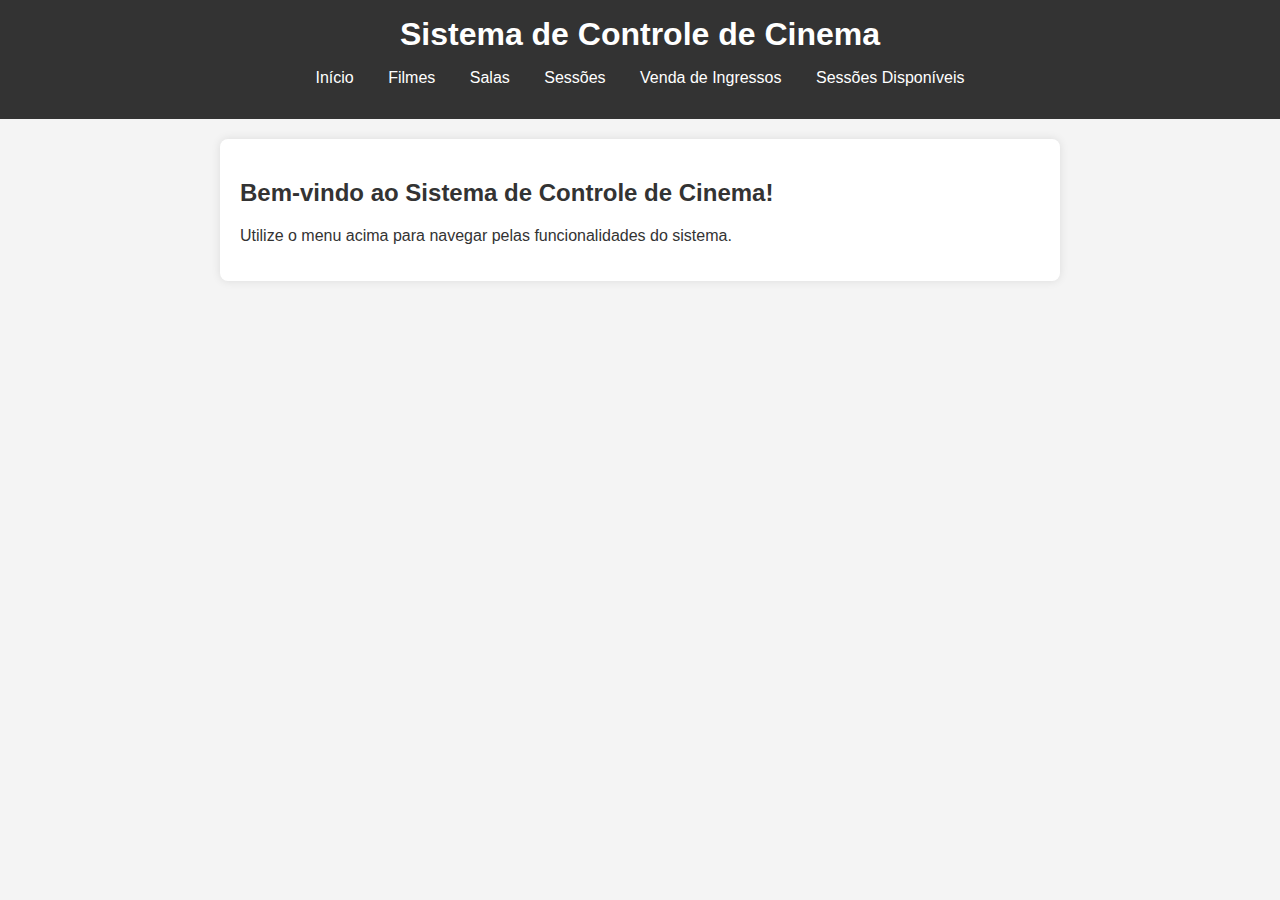
<file: pages/index.html>
<!DOCTYPE html>
<html lang="pt-BR">
<head>
    <meta charset="UTF-8">
    <meta name="viewport" content="width=device-width, initial-scale=1.0">
    <title>Cinema System - Início</title>
    <link rel="stylesheet" href="/style/style.css">
</head>
<body>
    <header>
        <h1>Sistema de Controle de Cinema</h1>
        <nav>
            <ul>
                <li><a href="index.html">Início</a></li>
                <li><a href="cadastro-filmes.html">Filmes</a></li>
                <li><a href="cadastro-salas.html">Salas</a></li>
                <li><a href="cadastro-sessoes.html">Sessões</a></li>
                <li><a href="venda-ingressos.html">Venda de Ingressos</a></li>
                <li><a href="sessoes.html">Sessões Disponíveis</a></li>
            </ul>
        </nav>
    </header>
    <main>
        <h2>Bem-vindo ao Sistema de Controle de Cinema!</h2>
        <p>Utilize o menu acima para navegar pelas funcionalidades do sistema.</p>
    </main>
    <script src="/script.js"></script>
</body>
</html>
</file>
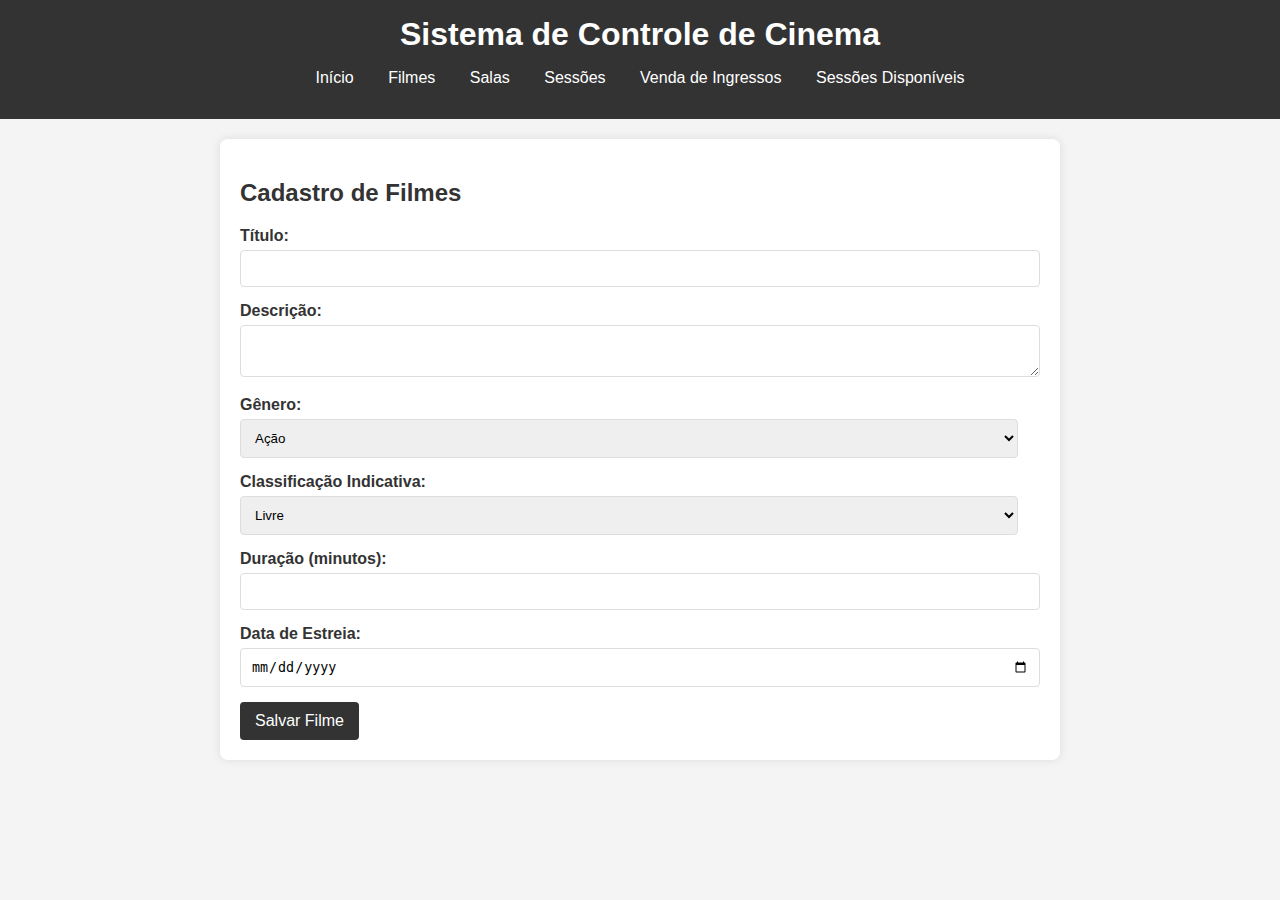
<file: pages/cadastro-filmes.html>
<!DOCTYPE html>
<html lang="pt-BR">
<head>
    <meta charset="UTF-8">
    <meta name="viewport" content="width=device-width, initial-scale=1.0">
    <title>Cadastro de Filmes</title>
    <link rel="stylesheet" href="/style/style.css">
</head>
<body>
    <header>
        <h1>Sistema de Controle de Cinema</h1>
        <nav>
            <ul>
                <li><a href="index.html">Início</a></li>
                <li><a href="cadastro-filmes.html">Filmes</a></li>
                <li><a href="cadastro-salas.html">Salas</a></li>
                <li><a href="cadastro-sessoes.html">Sessões</a></li>
                <li><a href="venda-ingressos.html">Venda de Ingressos</a></li>
                <li><a href="sessoes.html">Sessões Disponíveis</a></li>
            </ul>
        </nav>
    </header>
    <main>
        <h2>Cadastro de Filmes</h2>
        <form id="form-filme">
            <label for="titulo">Título:</label>
            <input type="text" id="titulo" required>

            <label for="descricao">Descrição:</label>
            <textarea id="descricao"></textarea>

            <label for="genero">Gênero:</label>
            <select id="genero">
                <option value="acao">Ação</option>
                <option value="comedia">Comédia</option>
                <option value="drama">Drama</option>
                <option value="ficcao">Ficção Científica</option>
                <option value="terror">Terror</option>
                <option value="romance">Romance</option>
            </select>

            <label for="classificacao">Classificação Indicativa:</label>
            <select id="classificacao">
                <option value="livre">Livre</option>
                <option value="10">10 anos</option>
                <option value="12">12 anos</option>
                <option value="14">14 anos</option>
                <option value="16">16 anos</option>
                <option value="18">18 anos</option>
            </select>

            <label for="duracao">Duração (minutos):</label>
            <input type="number" id="duracao" required>

            <label for="dataEstreia">Data de Estreia:</label>
            <input type="date" id="dataEstreia" required>

            <button type="submit">Salvar Filme</button>
        </form>
    </main>
    <script src="/script.js"></script>
</body>
</html>
</file>
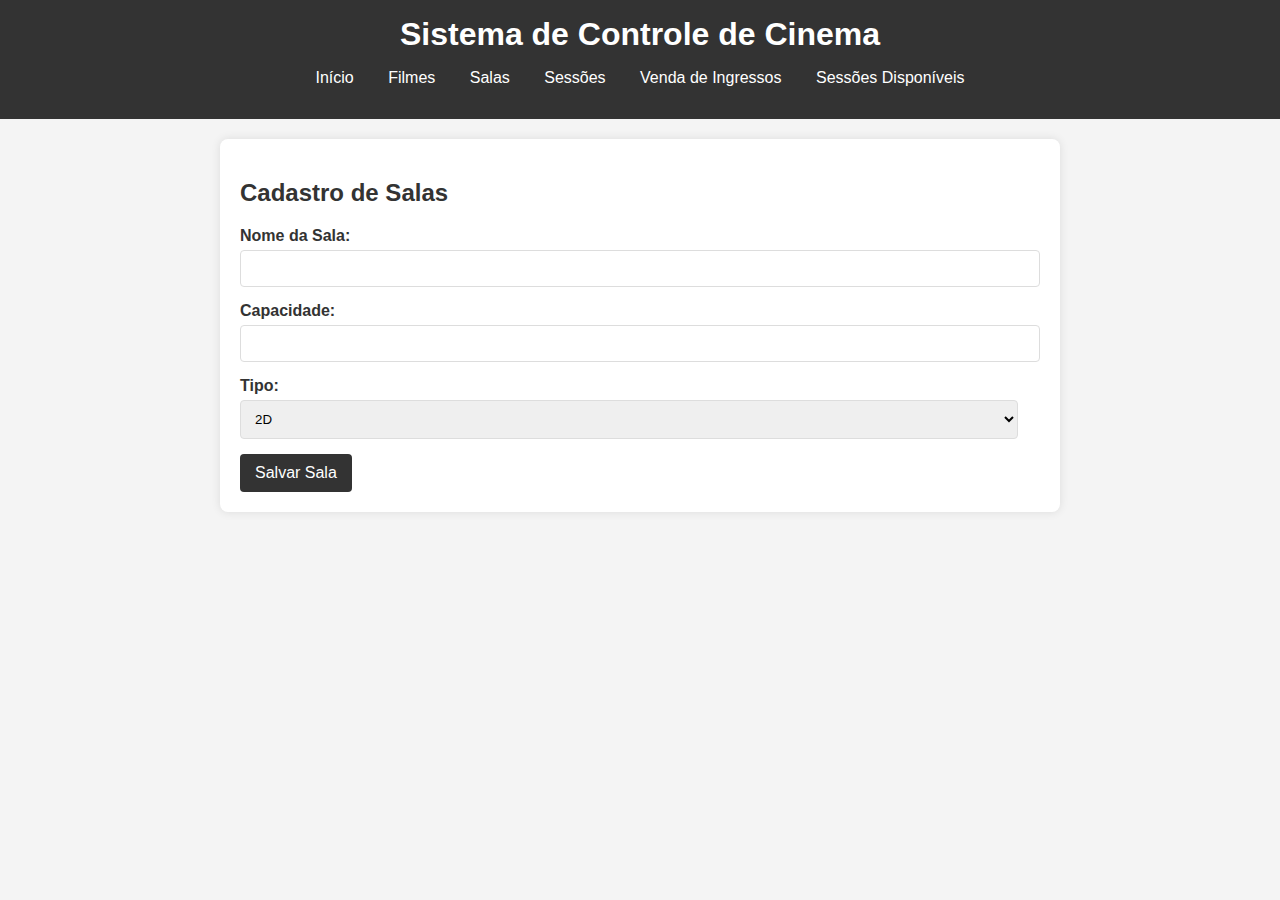
<file: pages/cadastro-salas.html>
<!DOCTYPE html>
<html lang="pt-BR">
<head>
    <meta charset="UTF-8">
    <meta name="viewport" content="width=device-width, initial-scale=1.0">
    <title>Cadastro de Salas</title>
    <link rel="stylesheet" href="/style/style.css">
</head>
<body>
    <header>
        <h1>Sistema de Controle de Cinema</h1>
        <nav>
            <ul>
                <li><a href="index.html">Início</a></li>
                <li><a href="cadastro-filmes.html">Filmes</a></li>
                <li><a href="cadastro-salas.html">Salas</a></li>
                <li><a href="cadastro-sessoes.html">Sessões</a></li>
                <li><a href="venda-ingressos.html">Venda de Ingressos</a></li>
                <li><a href="sessoes.html">Sessões Disponíveis</a></li>
            </ul>
        </nav>
    </header>
    <main>
        <h2>Cadastro de Salas</h2>
        <form id="form-sala">
            <label for="nomeSala">Nome da Sala:</label>
            <input type="text" id="nomeSala" required>

            <label for="capacidade">Capacidade:</label>
            <input type="number" id="capacidade" required>

            <label for="tipoSala">Tipo:</label>
            <select id="tipoSala">
                <option value="2D">2D</option>
                <option value="3D">3D</option>
                <option value="IMAX">IMAX</option>
            </select>

            <button type="submit">Salvar Sala</button>
        </form>
    </main>
    <script src="/script.js"></script>
</body>
</html>
</file>
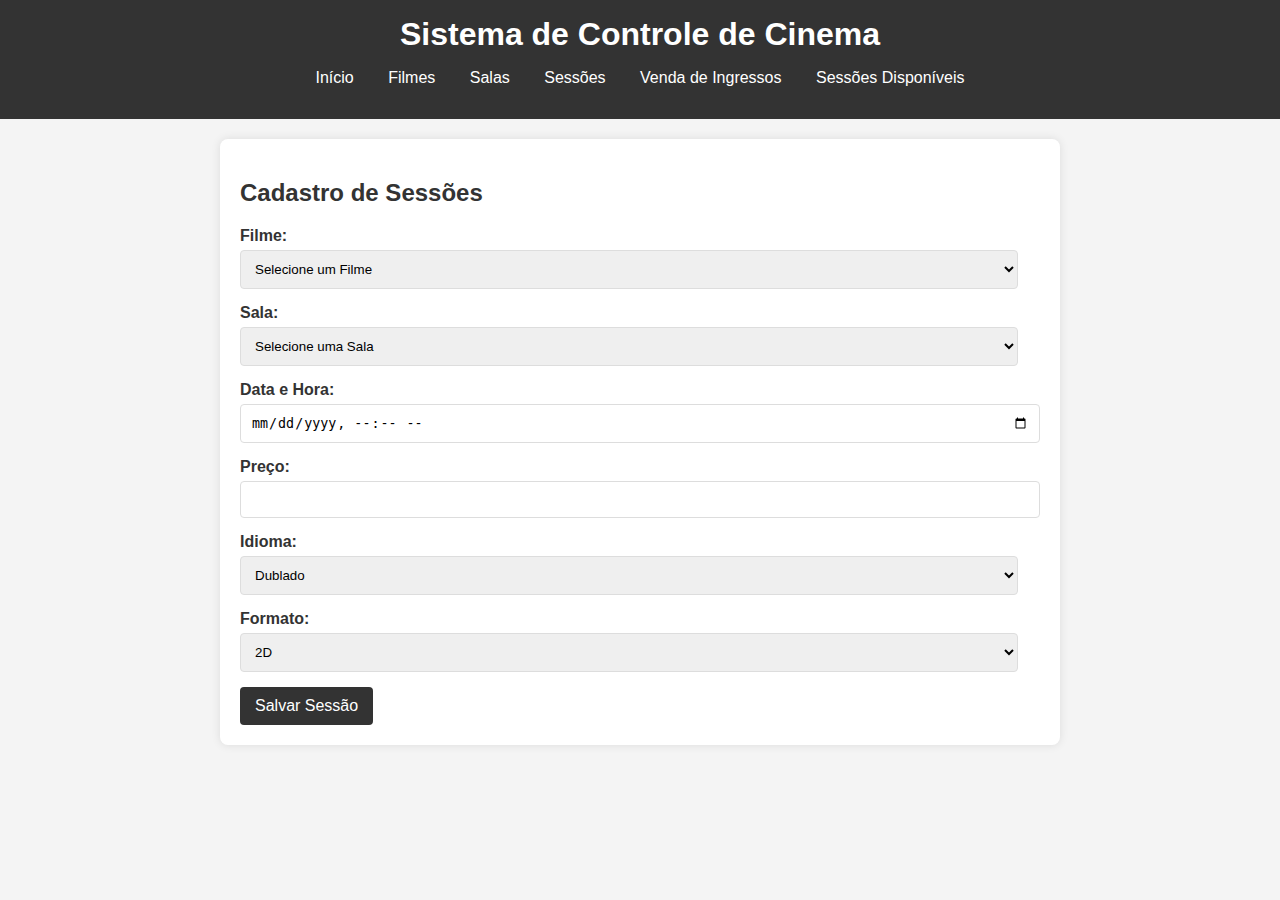
<file: pages/cadastro-sessoes.html>
<!DOCTYPE html>
<html lang="pt-BR">
<head>
    <meta charset="UTF-8">
    <meta name="viewport" content="width=device-width, initial-scale=1.0">
    <title>Cadastro de Sessões</title>
    <link rel="stylesheet" href="/style/style.css">
</head>
<body>
    <header>
        <h1>Sistema de Controle de Cinema</h1>
        <nav>
            <ul>
                <li><a href="index.html">Início</a></li>
                <li><a href="cadastro-filmes.html">Filmes</a></li>
                <li><a href="cadastro-salas.html">Salas</a></li>
                <li><a href="cadastro-sessoes.html">Sessões</a></li>
                <li><a href="venda-ingressos.html">Venda de Ingressos</a></li>
                <li><a href="sessoes.html">Sessões Disponíveis</a></li>
            </ul>
        </nav>
    </header>
    <main>
        <h2>Cadastro de Sessões</h2>
        <form id="form-sessao">
            <label for="filme">Filme:</label>
            <select id="filme" required>
                <!-- Opções de filmes serão carregadas via JavaScript -->
            </select>

            <label for="sala">Sala:</label>
            <select id="sala" required>
                <!-- Opções de salas serão carregadas via JavaScript -->
            </select>

            <label for="dataHora">Data e Hora:</label>
            <input type="datetime-local" id="dataHora" required>

            <label for="preco">Preço:</label>
            <input type="number" id="preco" step="0.01" required>

            <label for="idioma">Idioma:</label>
            <select id="idioma">
                <option value="dublado">Dublado</option>
                <option value="legendado">Legendado</option>
            </select>

            <label for="formato">Formato:</label>
            <select id="formato">
                <option value="2D">2D</option>
                <option value="3D">3D</option>
            </select>

            <button type="submit">Salvar Sessão</button>
        </form>
    </main>
    <script src="/script.js"></script>
</body>
</html>
</file>
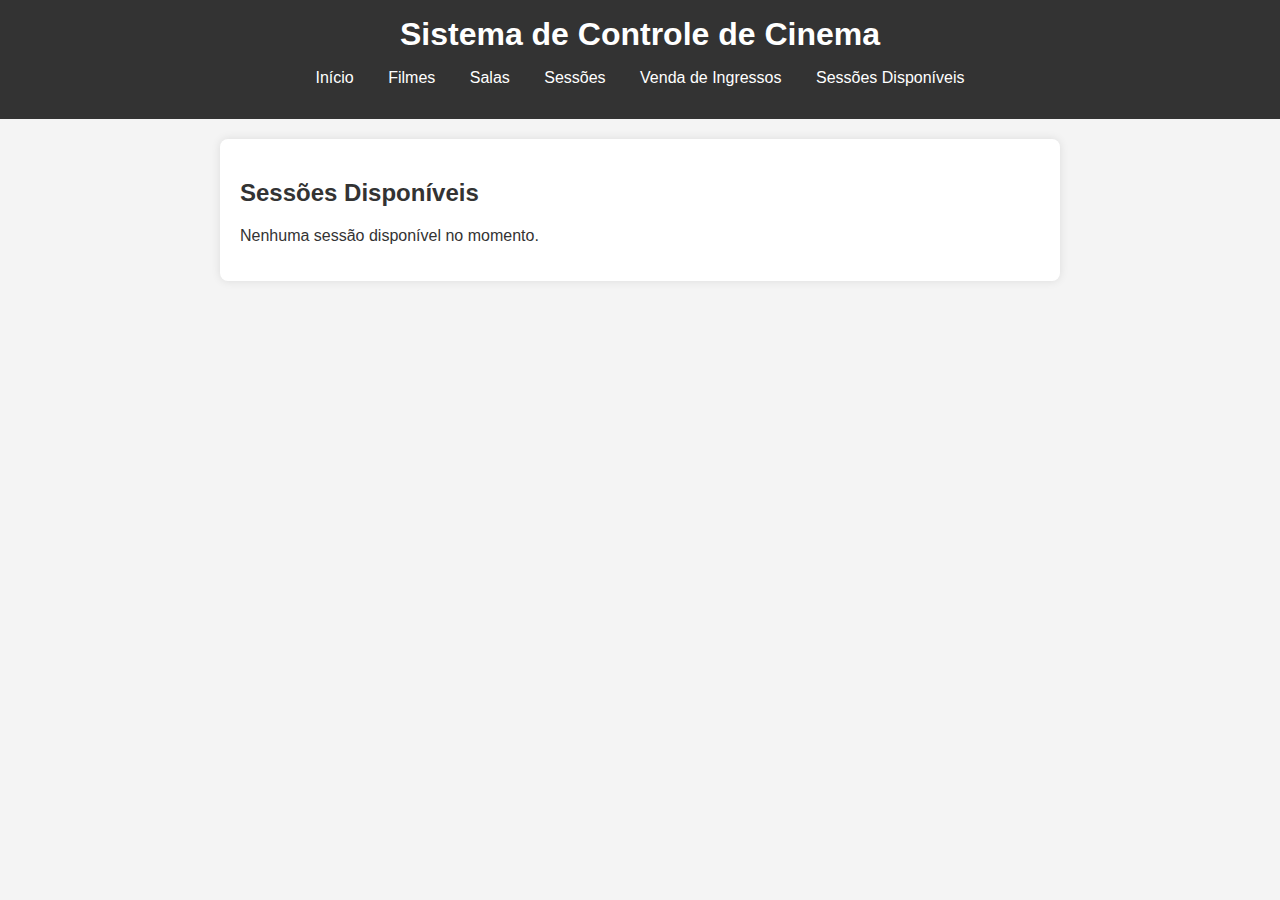
<file: pages/sessoes.html>
<!DOCTYPE html>
<html lang="pt-BR">
<head>
    <meta charset="UTF-8">
    <meta name="viewport" content="width=device-width, initial-scale=1.0">
    <title>Sessões Disponíveis</title>
    <link rel="stylesheet" href="/style/style.css">
</head>
<body>
    <header>
        <h1>Sistema de Controle de Cinema</h1>
        <nav>
            <ul>
                <li><a href="index.html">Início</a></li>
                <li><a href="cadastro-filmes.html">Filmes</a></li>
                <li><a href="cadastro-salas.html">Salas</a></li>
                <li><a href="cadastro-sessoes.html">Sessões</a></li>
                <li><a href="venda-ingressos.html">Venda de Ingressos</a></li>
                <li><a href="sessoes.html">Sessões Disponíveis</a></li>
            </ul>
        </nav>
    </header>
    <main>
        <h2>Sessões Disponíveis</h2>
        <div id="lista-sessoes">
            <!-- Sessões serão listadas aqui via JavaScript -->
        </div>
    </main>
    <script src="/script.js"></script>
</body>
</html>
</file>
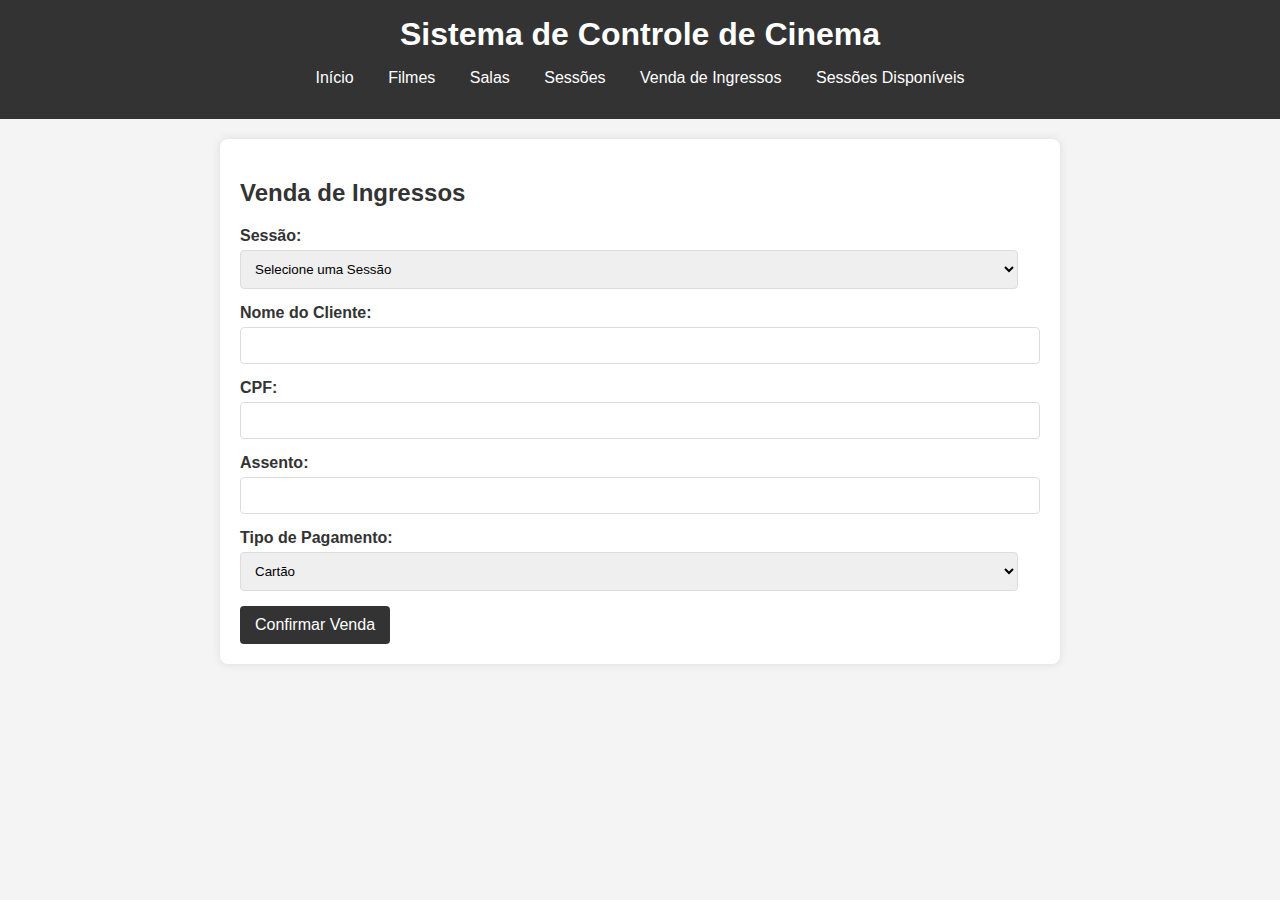
<file: pages/venda-ingressos.html>
<!DOCTYPE html>
<html lang="pt-BR">
<head>
    <meta charset="UTF-8">
    <meta name="viewport" content="width=device-width, initial-scale=1.0">
    <title>Venda de Ingressos</title>
    <link rel="stylesheet" href="/style/style.css">
</head>
<body>
    <header>
        <h1>Sistema de Controle de Cinema</h1>
        <nav>
            <ul>
                <li><a href="index.html">Início</a></li>
                <li><a href="cadastro-filmes.html">Filmes</a></li>
                <li><a href="cadastro-salas.html">Salas</a></li>
                <li><a href="cadastro-sessoes.html">Sessões</a></li>
                <li><a href="venda-ingressos.html">Venda de Ingressos</a></li>
                <li><a href="sessoes.html">Sessões Disponíveis</a></li>
            </ul>
        </nav>
    </header>
    <main>
        <h2>Venda de Ingressos</h2>
        <form id="form-venda-ingresso">
            <label for="sessao">Sessão:</label>
            <select id="sessao" required>
                <!-- Opções de sessões serão carregadas via JavaScript -->
            </select>

            <label for="nomeCliente">Nome do Cliente:</label>
            <input type="text" id="nomeCliente" required>

            <label for="cpf">CPF:</label>
            <input type="text" id="cpf" required>

            <label for="assento">Assento:</label>
            <input type="text" id="assento" required>

            <label for="tipoPagamento">Tipo de Pagamento:</label>
            <select id="tipoPagamento">
                <option value="cartao">Cartão</option>
                <option value="pix">Pix</option>
                <option value="dinheiro">Dinheiro</option>
            </select>

            <button type="submit">Confirmar Venda</button>
        </form>
    </main>
    <script src="/script.js"></script>
</body>
</html>
</file>
<file: style/style.css>
body {
    font-family: Arial, sans-serif;
    margin: 0;
    padding: 0;
    background-color: #f4f4f4;
    color: #333;
}

header {
    background-color: #333;
    color: #fff;
    padding: 1em 0;
    text-align: center;
}

header h1 {
    margin: 0;
}

nav ul {
    list-style: none;
    padding: 0;
}

nav ul li {
    display: inline;
    margin: 0 15px;
}

nav ul li a {
    color: #fff;
    text-decoration: none;
}

main {
    padding: 20px;
    max-width: 800px;
    margin: 20px auto;
    background-color: #fff;
    border-radius: 8px;
    box-shadow: 0 0 10px rgba(0, 0, 0, 0.1);
}

form label {
    display: block;
    margin-bottom: 5px;
    font-weight: bold;
}

form input[type="text"],
form input[type="number"],
form input[type="date"],
form input[type="datetime-local"],
form textarea,
form select {
    width: calc(100% - 22px);
    padding: 10px;
    margin-bottom: 15px;
    border: 1px solid #ddd;
    border-radius: 4px;
}

form button {
    background-color: #333;
    color: #fff;
    padding: 10px 15px;
    border: none;
    border-radius: 4px;
    cursor: pointer;
    font-size: 16px;
}

form button:hover {
    background-color: #555;
}

.sessao-item {
    border: 1px solid #ddd;
    padding: 15px;
    margin-bottom: 10px;
    border-radius: 5px;
    background-color: #f9f9f9;
}

.sessao-item h3 {
    margin-top: 0;
    color: #333;
}

.sessao-item p {
    margin: 5px 0;
}

.sessao-item button {
    background-color: #007bff;
    color: white;
    padding: 8px 12px;
    border: none;
    border-radius: 4px;
    cursor: pointer;
    font-size: 14px;
}

.sessao-item button:hover {
    background-color: #0056b3;
}
</file>
